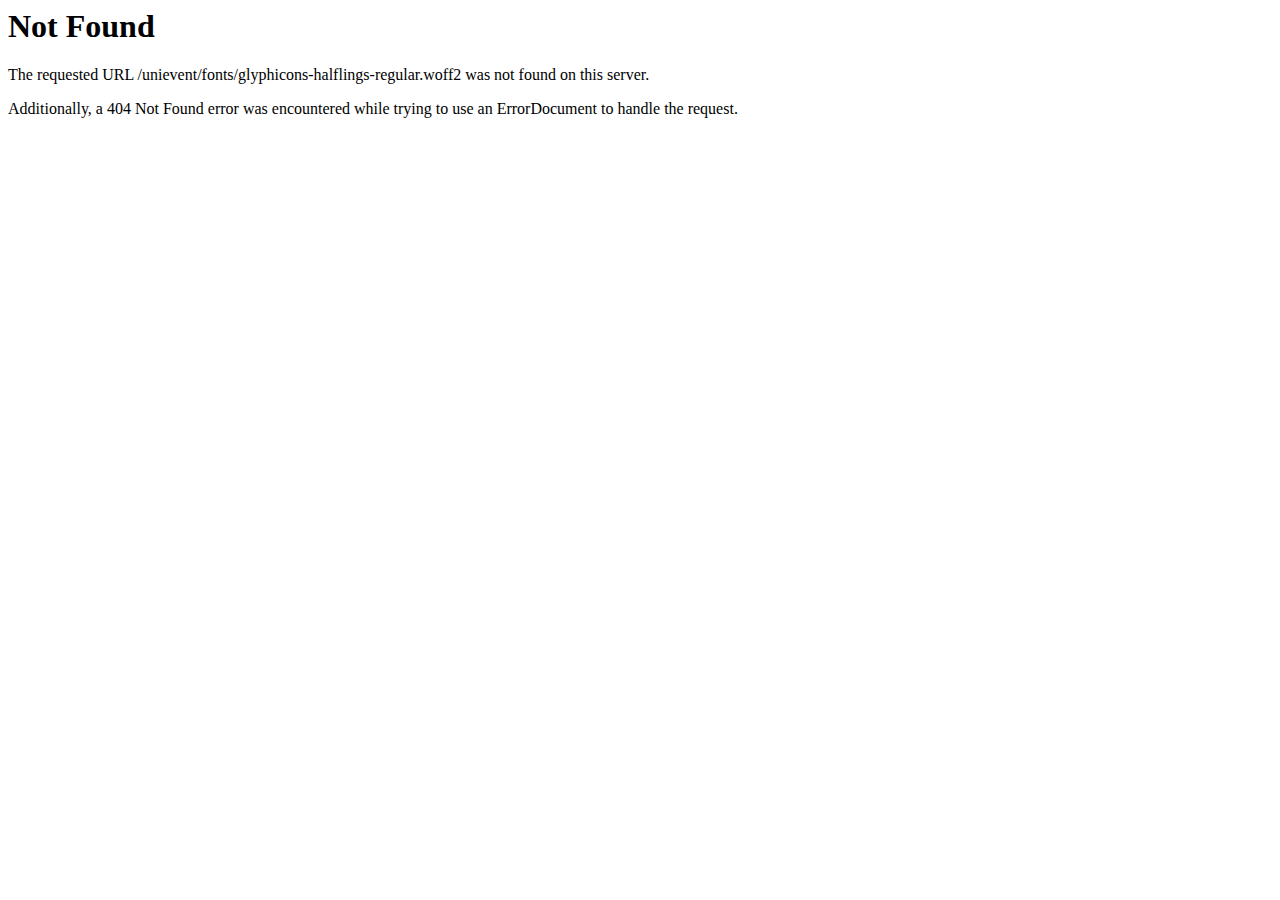
<file: fonts/glyphicons-halflings-regular-2.html>
<!DOCTYPE HTML PUBLIC "-//IETF//DTD HTML 2.0//EN">
<html><head>
<title>404 Not Found</title>
</head><body>
<h1>Not Found</h1>
<p>The requested URL /unievent/fonts/glyphicons-halflings-regular.woff2 was not found on this server.</p>
<p>Additionally, a 404 Not Found
error was encountered while trying to use an ErrorDocument to handle the request.</p>
</body></html>
</file>
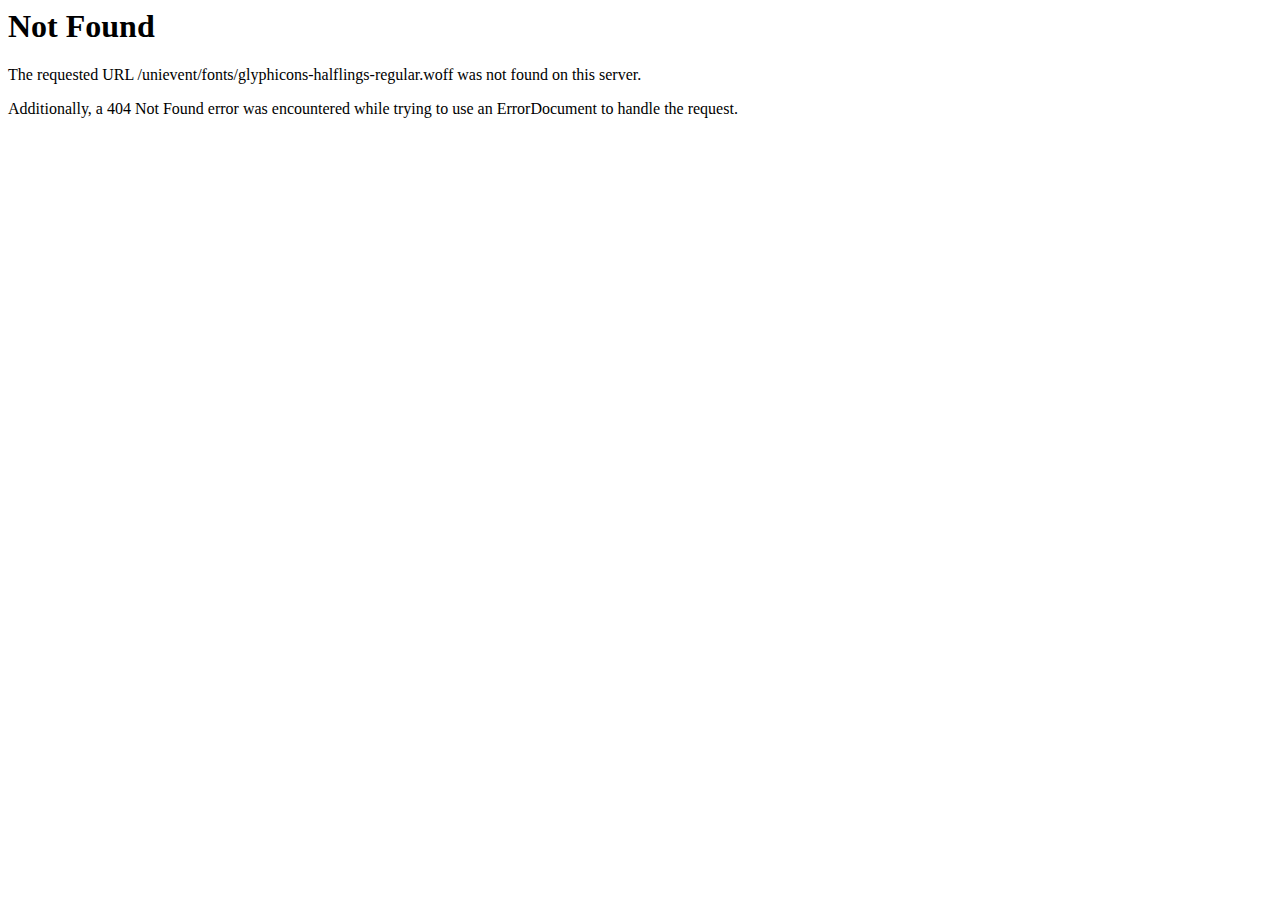
<file: fonts/glyphicons-halflings-regular-3.html>
<!DOCTYPE HTML PUBLIC "-//IETF//DTD HTML 2.0//EN">
<html><head>
<title>404 Not Found</title>
</head><body>
<h1>Not Found</h1>
<p>The requested URL /unievent/fonts/glyphicons-halflings-regular.woff was not found on this server.</p>
<p>Additionally, a 404 Not Found
error was encountered while trying to use an ErrorDocument to handle the request.</p>
</body></html>
</file>
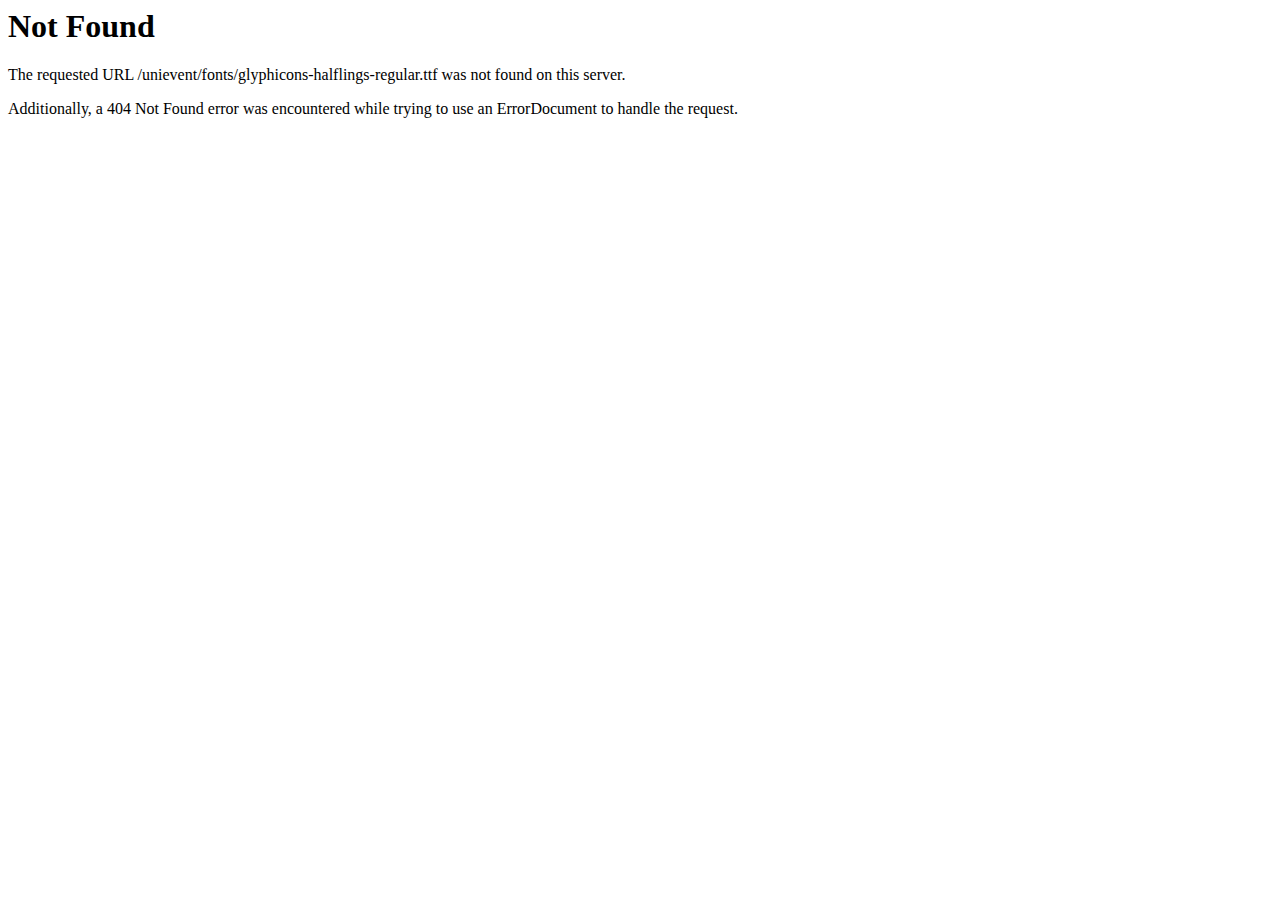
<file: fonts/glyphicons-halflings-regular-4.html>
<!DOCTYPE HTML PUBLIC "-//IETF//DTD HTML 2.0//EN">
<html><head>
<title>404 Not Found</title>
</head><body>
<h1>Not Found</h1>
<p>The requested URL /unievent/fonts/glyphicons-halflings-regular.ttf was not found on this server.</p>
<p>Additionally, a 404 Not Found
error was encountered while trying to use an ErrorDocument to handle the request.</p>
</body></html>
</file>
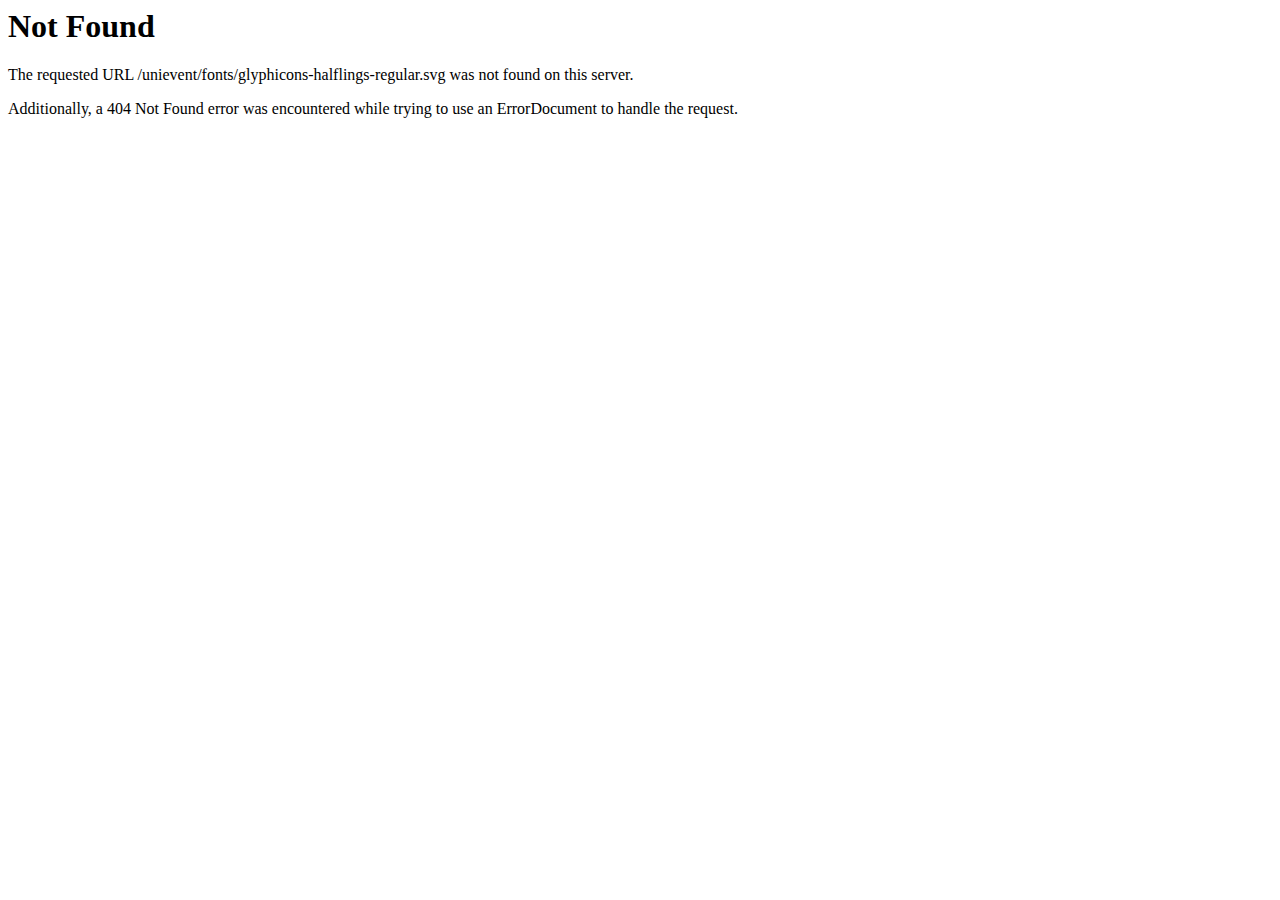
<file: fonts/glyphicons-halflings-regular-5.html>
<!DOCTYPE HTML PUBLIC "-//IETF//DTD HTML 2.0//EN">
<html><head>
<title>404 Not Found</title>
</head><body>
<h1>Not Found</h1>
<p>The requested URL /unievent/fonts/glyphicons-halflings-regular.svg was not found on this server.</p>
<p>Additionally, a 404 Not Found
error was encountered while trying to use an ErrorDocument to handle the request.</p>
</body></html>
</file>
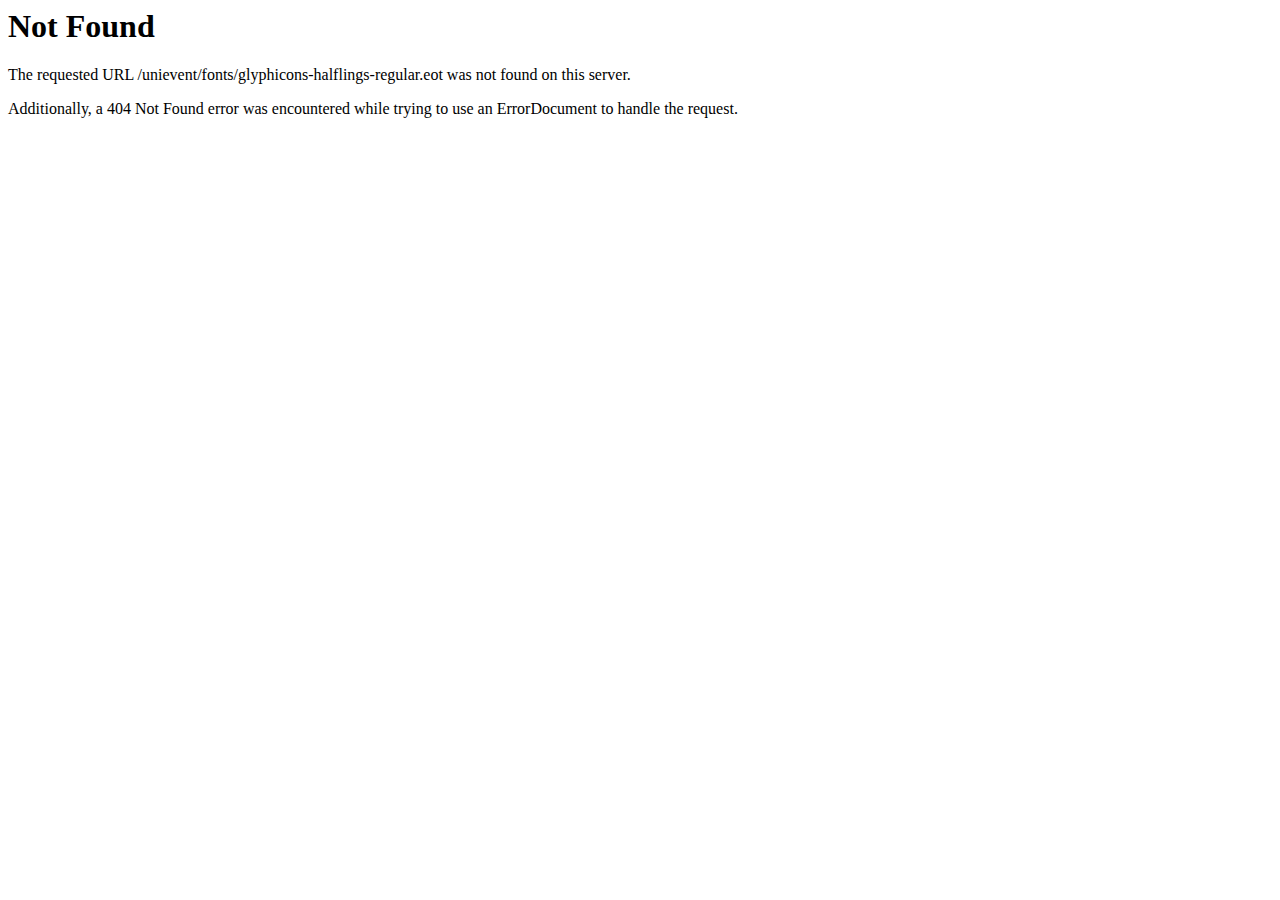
<file: fonts/glyphicons-halflings-regular.html>
<!DOCTYPE HTML PUBLIC "-//IETF//DTD HTML 2.0//EN">
<html><head>
<title>404 Not Found</title>
</head><body>
<h1>Not Found</h1>
<p>The requested URL /unievent/fonts/glyphicons-halflings-regular.eot was not found on this server.</p>
<p>Additionally, a 404 Not Found
error was encountered while trying to use an ErrorDocument to handle the request.</p>
</body></html>
</file>
